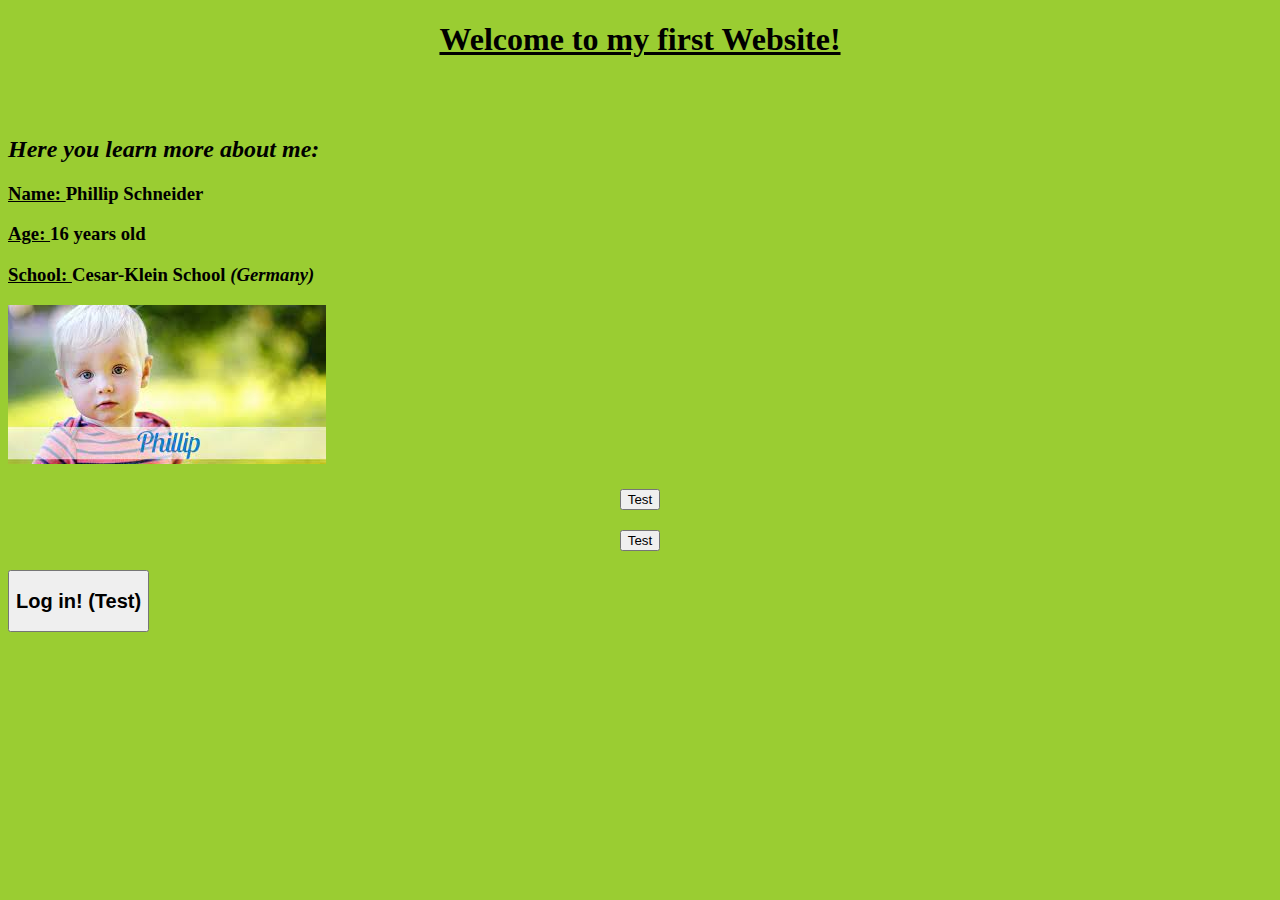
<file: index.html>
<!DOCTYPE html>
<html>

<head>
    <title>Test Wesite 1</title>
    <div class="header_box"></div>
    <meta charset="UFT-8">
    <link rel="stylesheet" href="test.css">
</head>

<body>
    <h1><center><u>Welcome to my first Website!</u></center></h1>
    <br>
    <br>
    <h2><li><em>Here you learn more about me:</em></li></h2>
    <h3><u>Name: </u>Phillip Schneider</h3>
    <h3><u>Age: </u>16 years old</h3>
    <h3><u>School: </u>Cesar-Klein School <em>(Germany)</em></h3>
    <img src="Foto/Unknown.jpg">
    <a href="Test1.html"><h3><button>Test</button></h3></a>
    <a href="Test2.html"><h3><button>Test</button></h3></a>
    <a href="Sign up! Test.html"><button><h2>Log in! (Test)</h2></button></a>
</body>
</html>
</file>
<file: test.css>
body {
    background-color:yellowgreen; 
}

a {
    color:aqua;
}
a {
    color:brown;
}
a {
text-align: center;
}
</file>
